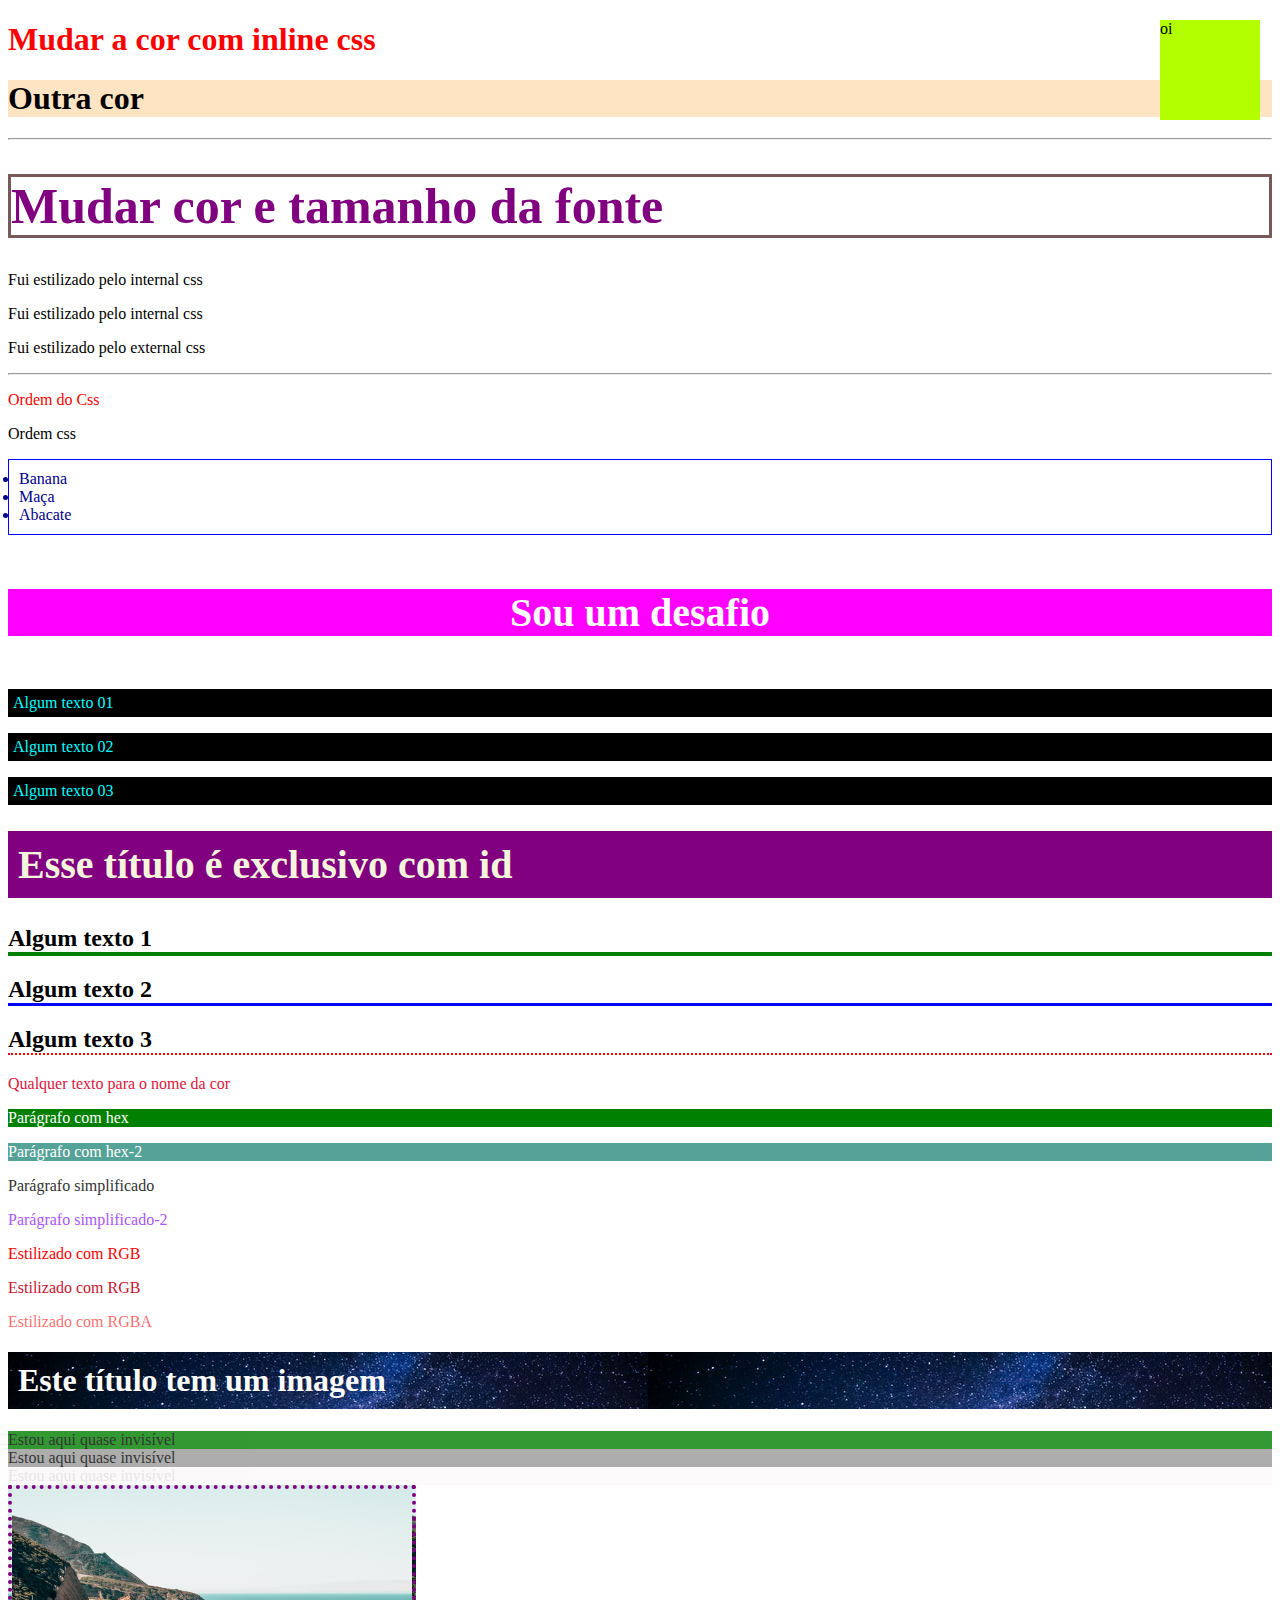
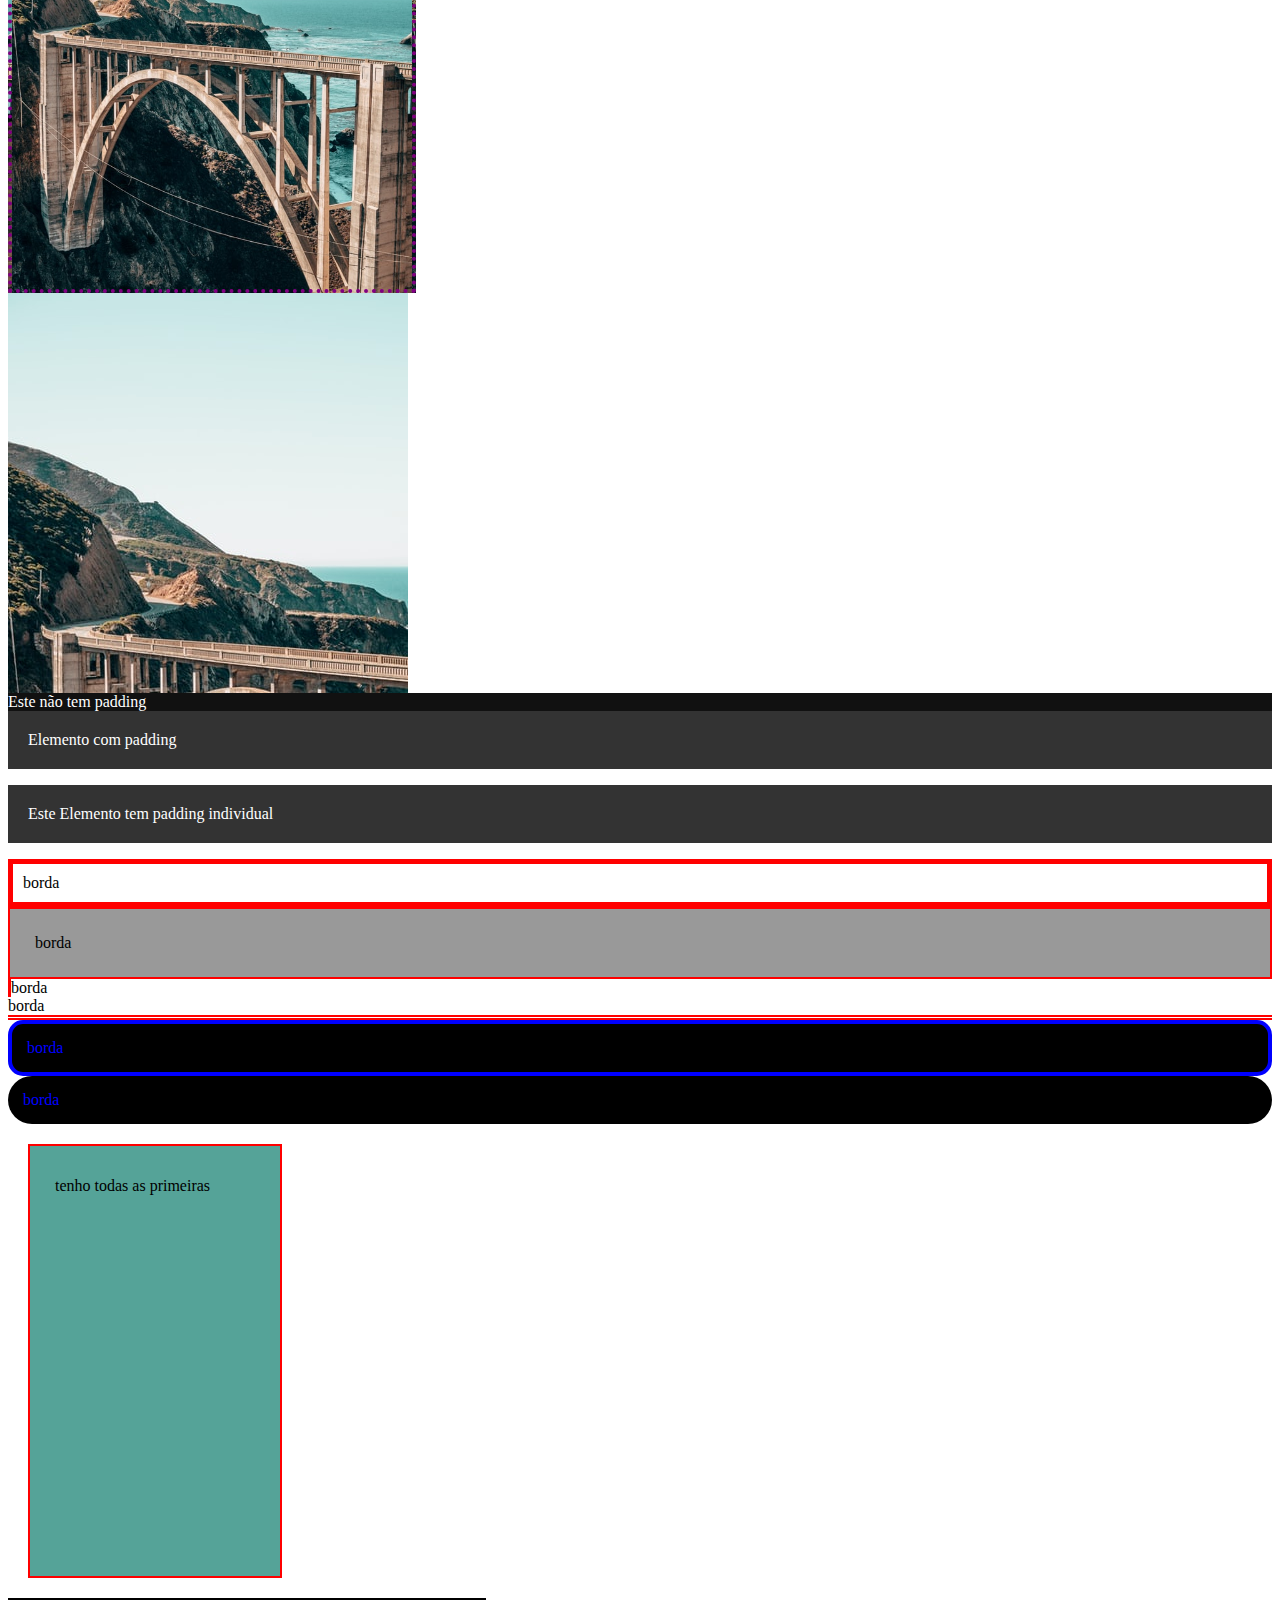
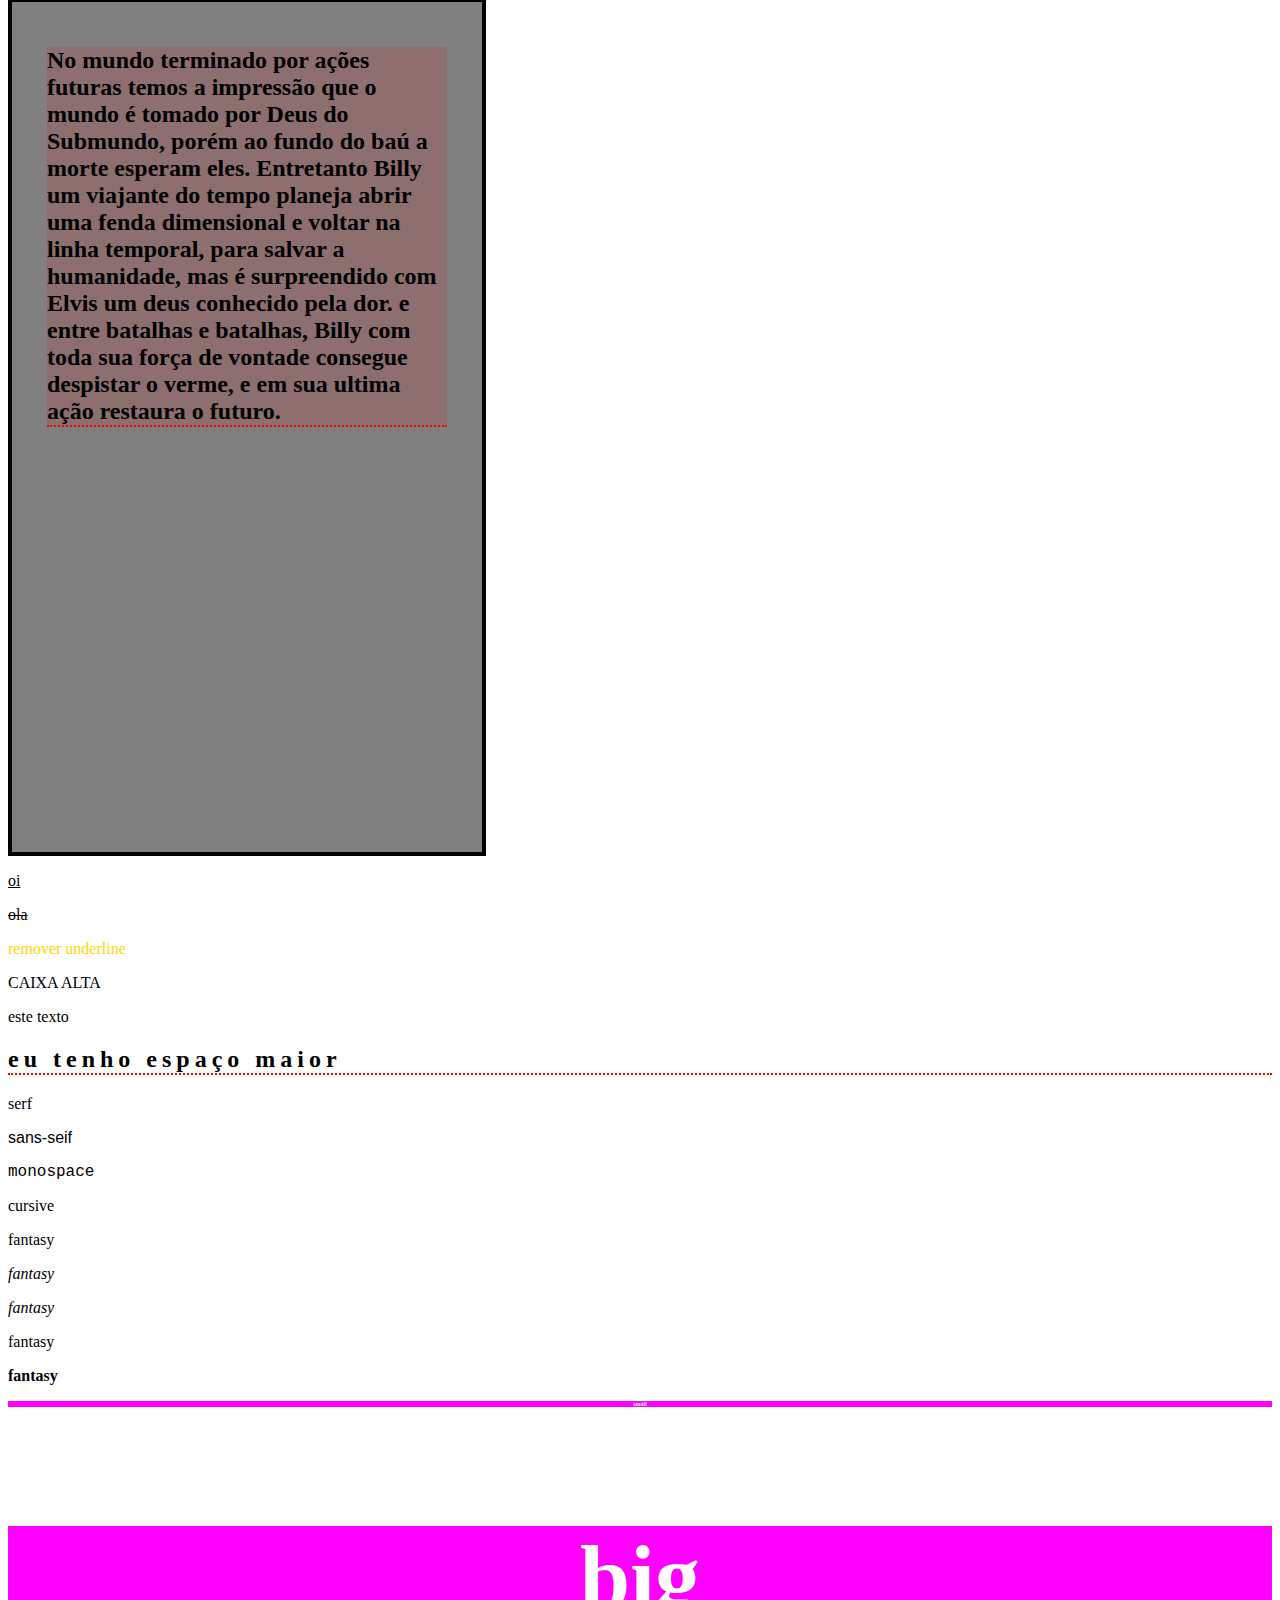
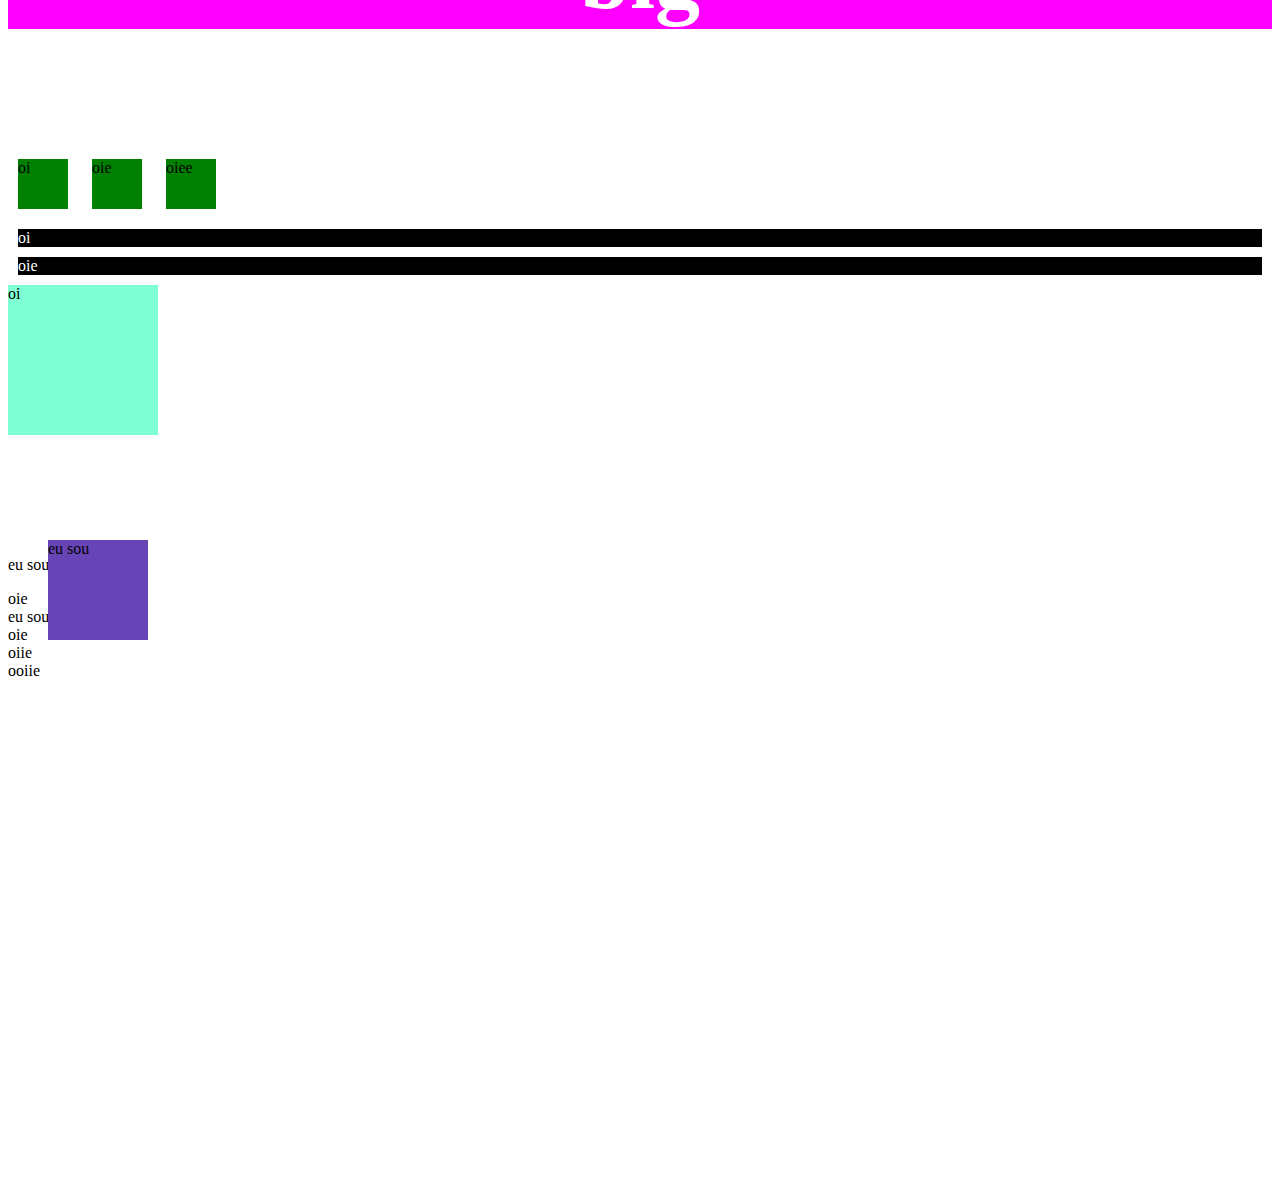
<file: index.html>
<!DOCTYPE html>
<html lang="en">
<head>
    <meta charset="UTF-8">
    <meta name="viewport" content="width=device-width, initial-scale=1.0">
    <link rel="stylesheet" href="css/style.css">
    <link rel="stylesheet" href="css/list.css">
    <link rel="stylesheet" href="css/titles.css">
    <!-- <style>
        p{
            color: green;
            font-size: 40px;
        }
    </style> -->



    <title>Aprendendo Css</title>
</head>
<body>  
    <!-- 1 Inline css -->
    <h1 style="color: red">Mudar a cor com inline css</h1>
    <h1 style="background-color: bisque;">Outra cor</h1>
    <hr>
    <!-- 2 Multiplas regras css -->
    <h1 style="color: purple; font-size: 50px; border: 3px solid rgb(120, 88, 88)">Mudar cor e tamanho da fonte</h1>
    <!-- 3 Internal css -->
    <p>Fui estilizado pelo internal css</p>
    <p>Fui estilizado pelo internal css</p>

    <!-- 04 External css -->

    <p>Fui estilizado pelo external css</p>

    <!-- 05 Ordem do Css -->

    <hr>

    <p style="color: red">Ordem do Css</p>
    <p>Ordem css</p>

    <ul>
        <li>Banana</li>
        <li>Maça</li>
        <li>Abacate</li>
    </ul>


    <!-- 07 DESAFIO -->
    <!-- 
        - Criar um arquivo chamado "titles.css" 
        - Link o arquivo titles.css em seu index.html
        - Em index.html crie um h4 com o título "Sou um desafio"
        - Em titles.css estilize h4 com cor de fundo magenta, cor do texto branca e tamanho da fonte de 40px;
    
    
    -->

    <h4>Sou um desafio</h4>

    <!-- 08 Classes -->

    <p class="paragrah">Algum texto 01</p>
    <p class="paragrah">Algum texto 02</p>
    <p class="paragrah">Algum texto 03</p>

    <!-- 09 ID -->

    <h1 id="exclusive-title">Esse título é exclusivo com id </h1>

    <!-- 10 multiplas regras -->

    <h2 id="algum-titulo" class="titulo">Algum texto 1</h2>
    <h2 class="titulo">Algum texto 2</h2>
    <h2>Algum texto 3</h2>

    <!-- 11 nome da cor -->

    <p class="color-name">Qualquer texto para o nome da cor</p>

    <!-- 12 hex -->

    <p class="hex">Parágrafo com hex</p>
    <p class="hex-2">Parágrafo com hex-2</p>

    <!-- 13 Hex simplificado -->
    <p class="simple-hex">Parágrafo simplificado</p>
    <p class="simple-hex-2">Parágrafo simplificado-2</p>

    <!-- 14 rgb -->
    <p class="rgb">Estilizado com RGB</p>
    <p class="mixed-rgb">Estilizado com RGB</p>
    
    <!-- 15 RGBA -->
    <p class="rgba">Estilizado com RGBA</p>

    <!-- 16 bg img -->
    <h1 class="bg-image">Este título tem um imagem</h1>
    
    <!-- 17 Div -->

    <div class="bg-opacity">Estou aqui quase invisível</div>
    <div class="bg-opacity-2">Estou aqui quase invisível</div>
    <div class="rgba-opacity">Estou aqui quase invisível</div>

    <!--18 -->
    <div class="centered-bg"></div>
    <div class="not-centered-bg"></div>

    <!-- 19 -largura e altura -->

    <div class="without-padding">Este não tem padding</div>

    <div class="padding">Elemento com padding</div>

    <!-- 20 padding individual -->
    <p class="padding -individual">Este Elemento tem  padding individual</p>

    <!-- 21 bordas -->
    <div class="borda">borda</div>
    <div class="borda2">borda</div>
    <div class="borda-esquerda">borda</div>
    <div class="borda-abaixo">borda</div>
    <div class="arredondadas">borda</div>
    <div class="arredondadas2">borda</div>

    <!-- 22 box-model -->
    <div class="box-model"><p>tenho todas as primeiras</p></div>

    <!-- 23 -->
    <div id="box"><h2 class="saas">No mundo terminado por ações futuras temos a impressão que o mundo é tomado por Deus do Submundo, porém ao fundo do baú a morte esperam eles. Entretanto Billy um viajante do tempo planeja abrir uma fenda dimensional e voltar na linha temporal, para salvar a humanidade, mas é surpreendido com Elvis um deus conhecido pela dor. e entre batalhas e batalhas, Billy com toda sua força de vontade consegue despistar o verme, e em sua ultima ação restaura o futuro.</h2></div>

    <!-- 25 -->
<p class="underlayne">oi</p>
<p class="line">ola</p>

<a href="#" class="remover">remover underline</a>

<p class="upper">caixa alta</p>
<p class="lower">ESTE texto</p>

<h2 class="spacing">eu tenho espaço maior</h2>

<p class="serf">serf</p>
<p class="sans-seif">sans-seif</p>
<p class="monospace">monospace</p>
<p class="cursive">cursive</p>
<p class="fantasy">fantasy</p>
<p class="italic">fantasy</p>
<p class="oblique">fantasy</p>
<p class="thin">fantasy</p>
<p class="bold">fantasy</p>
<h4 class="small">small</h4>
<h4 class="big">big</h4>

<!-- 26 -->
<div class="inline-box">oi</div>
<div class="inline-box">oie</div>
<div class="inline-box">oiee</div>

<span class="block">oi</span>
<span class="block">oie</span>

<p class="invisible">oi</p>

<div class="static">oi</div>

<div class="relative"><span>eu sou</span></div>
<p>eu sou paragrah</p>

<div class="relative-contair">
    <div class="absolute1">oi</div>
    <div class="absolute2">oie</div>
</div>
<div class="fixed">
    <span>eu sou fixo</span>
</div>
<div class="relative-contair">
    <div class="absolute3">oie</div>
    <div class="absolute4">oiie</div>
    <div class="absolute5">ooiie</div>
</div>

        

</body>
</html>
</file>
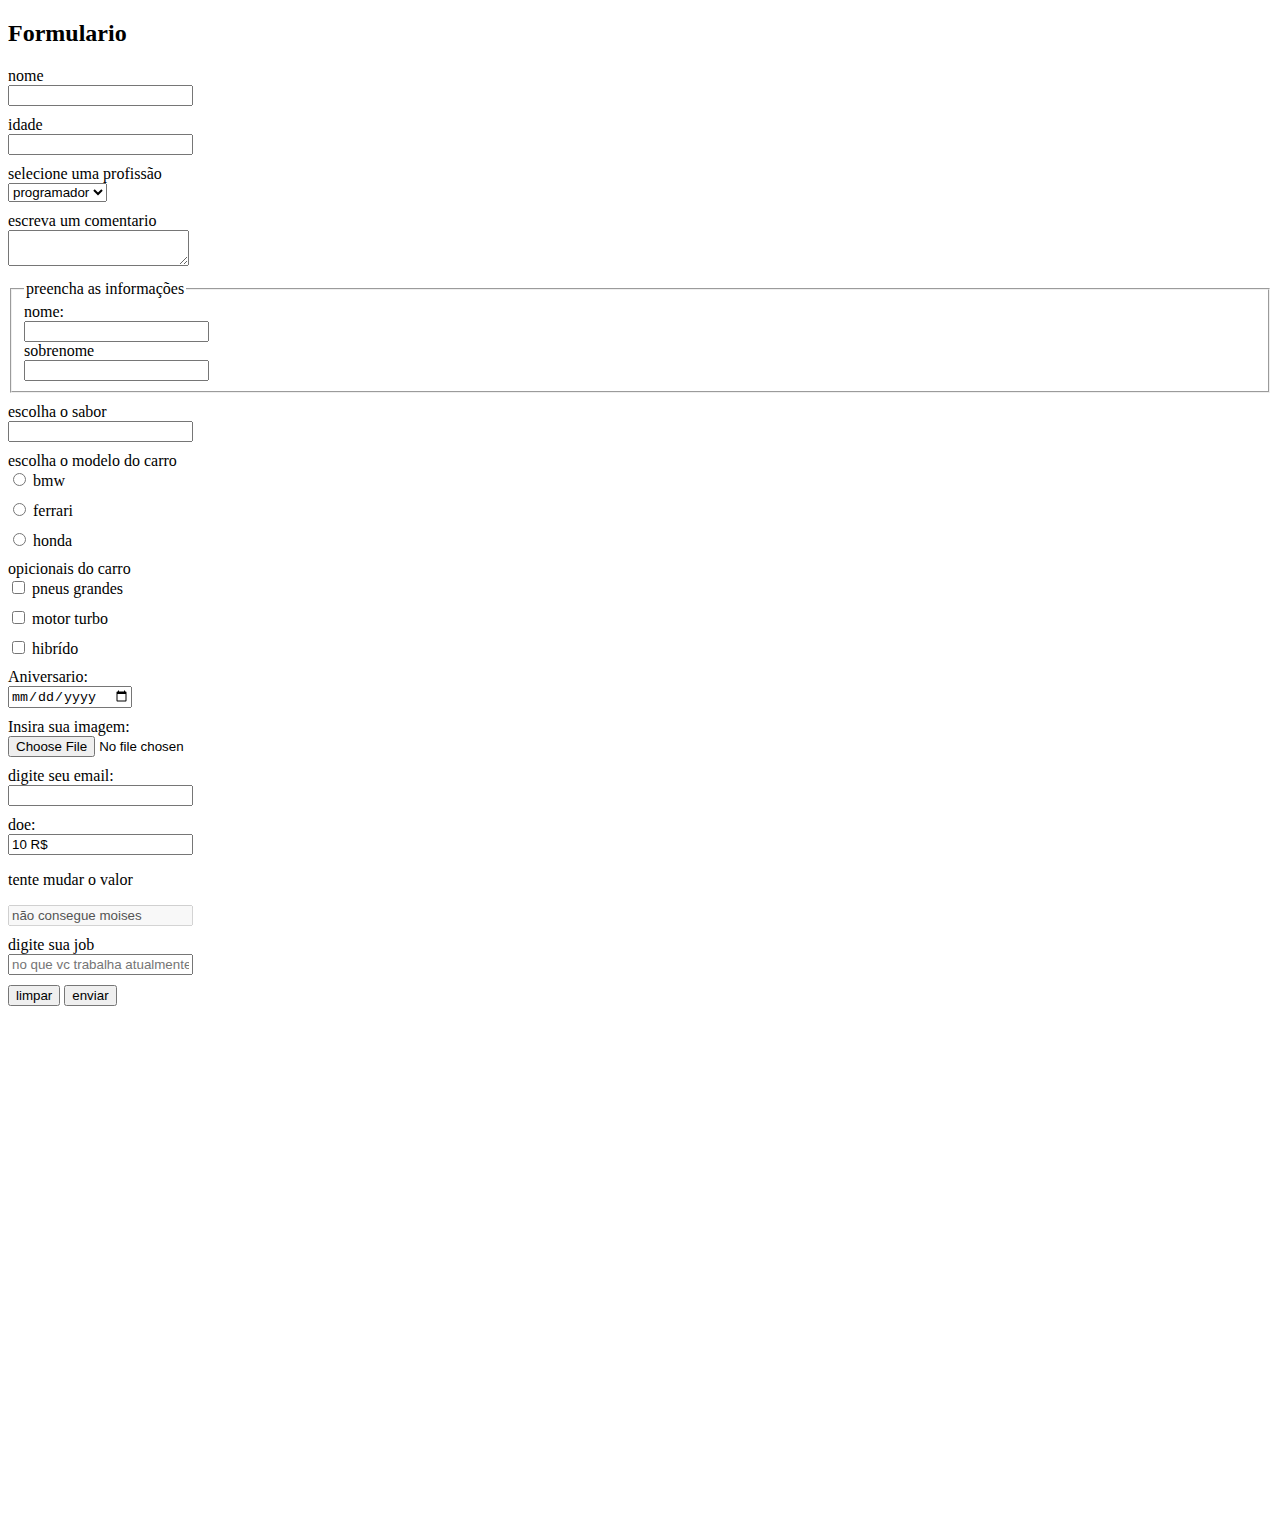
<file: formulario/index.html>
<!DOCTYPE html>
<html lang="en">
<head>
    <meta charset="UTF-8">
    <meta name="viewport" content="width=device-width, initial-scale=1.0">
    <title>Document</title>
    <link rel="stylesheet" href="css/style.css">
</head>
<body>
    <h2>Formulario</h2>

    <form action="rgister.php" method="get">

    <div>
        <label>nome</label>
        <input type="text">
    </div>
    <div>
        <label for="age">idade</label>
        <input type="number">
    </div>
    <div>
        <label for="job">selecione uma profissão</label>
        <select name="job">
            <option value="programador">programador</option>
        <option value="jardineiro">jardineiro</option>
        <option value="pedreiro">pedreiro</option>
        </select>
        

    </div>

    <div>
        <label for="comment">
                escreva um comentario
        </label>
        <textarea name="comment"></textarea>
    </div>
    <div>
        <fieldset>
            <legend>preencha as informações</legend>
            <label for="firtsname">nome:</label>
            <input type="text" name="firtsname">
            <label for="lastname">sobrenome</label>
            <input type="text" name="lastname">
        </fieldset>
    </div>

    <div>
        <label for="flavor">escolha o sabor</label>
        <input type="text" list="flavors" name="flavor">

        <datalist id="flavors">
            <option value="morango"></option>
            <option value="cereja"></option>
            <option value="yourgute"></option>
        </datalist>
    </div>

    <div>
        <label for="car_model">escolha o modelo do carro</label>
         <div class="radio">
            <input type="radio" value="bmw" name="car_model">
            <label for="bmw">bmw</label>
         </div>
         <div class="radio">
            <input type="radio" value="ferrari" name="car_model">
            <label for="ferrari">ferrari</label>
         </div>
         <div class="radio">
            <input type="radio" value="honda" name="car_model">
            <label for="honda">honda</label>
         </div>
    </div>
    
    <div>
        <label for="optionals">opicionais do carro</label>
        <div class="radio">
            <input type="checkbox" name="optionals[]" value="big_tires">
            <label for="big_tires">pneus grandes</label>
        </div>
        <div class="radio">
            <input type="checkbox" name="optionals[]" value="turbo_engine">
            <label for="turbo_engine">motor turbo</label>
        </div>
        <div class="radio">
            <input type="checkbox" name="optionals[]" value="hybrid">
            <label for="hybrid">hibrído</label>
        </div>
    </div>

    <div>
        <label for="birthday">Aniversario:</label>
        <input type="date" name="birthday">
    </div>
    <div>
        <label for="image">Insira sua imagem:</label>
        <input type="file" name="image">
    </div>
    <div>
        <label for="email">digite seu email:</label>
        <input type="email" name="email">
    </div>
    <div>
        <label for="value">doe:</label>
        <input type="text" value="10 R$" name="value">
    </div>
    <div>
       <p>tente mudar o valor</p>
        <input type="text" value="não consegue moises" disabled>
    </div>
    <div>
        <label for="currentjob">digite sua job</label>
        <input type="text" name="currentjob" placeholder="no que vc trabalha atualmente">
    </div>

    <input type="reset" value="limpar">
    <input type="submit" value="enviar">
</body>
</html>
</file>
<file: css/style.css>
/* body{
    background-color: aqua;
} */

/* p{
    color: violet;
    font-size: 80px;
}
 */

 
 body {
    padding-bottom: 500px;
   
 }

 /*  08 Classes */
 .paragrah{
    background-color: #000;
    color: aqua;
    padding: 5px;
 }
 
 #exclusive-title{
    background-color: purple;
    color: beige;
    padding: 10px;
    font-size: 40px;
 }

 /* 10 multiplas regras */
 h2{
    border-bottom:  2px dotted red;
}

.titulo{
     border-bottom:  3px solid blue;
 }

#algum-titulo{
    border-bottom: 4px solid green;
}

/* 11 nome da cor */
.color-name{
    color: crimson;
}

/* 12 hex */

.hex{
    background: green;
    color: white;
}

.hex-2{
    background: #55a398;
    color: white;
}
/* 13 Hex simplificado */

.simple-hex{
    /* color: #333333;     */
    color: #333;    
}

.simple-hex-2{
    /* color: #aa55ff;        */
    color: #a5f;       
}

.rgb{
    color: rgb(255, 0, 0);
}
.mixed-rgb{
    color: rgb(199, 21, 47 );
}
.rgba{
    color: rgba(255, 0, 0, 0.6);
}

.bg-image{
    background-image: url(../img/nature.jpg);
    padding: 10px;
    color: #fff;
}

.bg-opacity{
    background-color: green;
    opacity: 0.8;
}
.bg-opacity-2{
    background-color: #999;
    color:#000;
    opacity: 0.8;

}
.rgba-opacity{
    background-color: rgba(90, 12,20, 0.2);
    color: #000;
    opacity: 0.1;
}

.centered-bg,
.not-centered-bg{

    background-image: url(../img/bridge.jpg);
    height: 400px;
    width: 400px;
    
}

.centered-bg{
    border: 4px dotted purple;
    background-position: center;
    background-size: cover;
}

/* 19 -largura e altura */

.without-padding,
.padding {
     background-color: #111;
     color: #fff;   
}

.padding {
    background-color: #333;
    padding: 20px;
}
.padding-individual{
    background-color: #000;
    color: white;
    padding-top: 5px;
    padding-bottom: 40px;
    padding-left: 10px;
    padding-right: 20px;
}
.borda{
border: 5px solid red;
padding: 10px;
}
.borda2{
border: 2px solid red ;
padding: 25px;
background-color: #999;
}
.borda-esquerda{
    border-left: 3px solid red;


}
.borda-abaixo{
    border-bottom: 5px double red;

}
.arredondadas{
    border: 4px solid blue;
    background-color: #000;
    color: blue;
    padding: 15px;
    border-radius: 15px;

}
.arredondadas2{
background-color: black;
color: blue;
padding: 15px;
border-radius: 25px;
}
.box-model{
    margin: 20px;
    background-color: #55a398;
    padding: 15px 25px;
    border: 2px solid red;
    width: 200px;
    height: 400px;
}
#box{
    margin: 37,8px;
    background-color: gray;
    padding: 25px 35px;
    border: 4px solid black;
    width: 400px;
    height: 800px;
}
.saas{
    background-color: rgb(141, 111, 111);
}
.underlayne{
    text-decoration: underline;
}
.line{
        text-decoration: line-through;
}
.remover{
    text-decoration: none;
    color: gold;

}
.upper{
    text-transform: uppercase;

}
.lower{
    text-transform: lowercase;

}
.spacing{
    letter-spacing: 5px;

}
.serf{
    font-family: Georgia;

}
.sans-seif{
    font-family: Helvetica;

}
.monospace{
    font-family: 'Courier New';

}
.cursive{
    font-family: cursive;

}
.fantasy{
    font-family: fantasy;

}
.italic{
    font-style: italic;

}
.oblique{
    font-style: oblique;

}
.thin{
    font-weight: 300;

}
.bold{
font-weight: 900;
}
.small{
    font-size: 6px;
}
.big{
    font-size: 90px;

}
.inline-box{
    width: 50px;
    height: 50px;
    background-color: green;
    margin: 10px;
    display: inline-block;
}
.inline-box{


}
.inline-box{

}
.block{
background-color: black;
margin: 10px;
color: #fff;
display: block;
}
.block{

}
.invisible{
    background-color: #a5f;
    display: none;

}
.static{
    background-color: aquamarine;
    width: 150px;
    height: 150px;
margin-bottom: 5px;
position: static;

}
.relative{
    background-color: rgb(103, 69, 182);
    width: 100px;
    height: 100px;
    position: relative;
    top: 100px;
    left: 40px;


}
.relative-contair{

}
.absolute1{
    position: absolute;
    background-color: rgb(179, 255, 0);
    width: 100px;
    height: 100px;
    top: 20px;
    right: 20px;

}
.absolute2{

}
.fixed{

}
.relative-contair{

}
.absolute3{

}
.absolute4{

}
.absolute5{

}
</file>
<file: css/list.css>
/* 06 - Estilizando lista em css */

ul{
    border: solid 1px blue;
    padding: 10px;
}
li{
    color: darkblue;
}
</file>
<file: css/titles.css>
h4 {
    background-color: magenta;
    color: white;
    font-size: 40px;
    text-align: center;
}
</file>
<file: formulario/css/style.css>
body{
    padding-bottom: 500px;
}
div{
    margin-bottom: 10px;
}
div input,
div label{
    display: block;

}
.radio label,
.radio input,
.radio span{
    display: inline-block;
}
</file>
